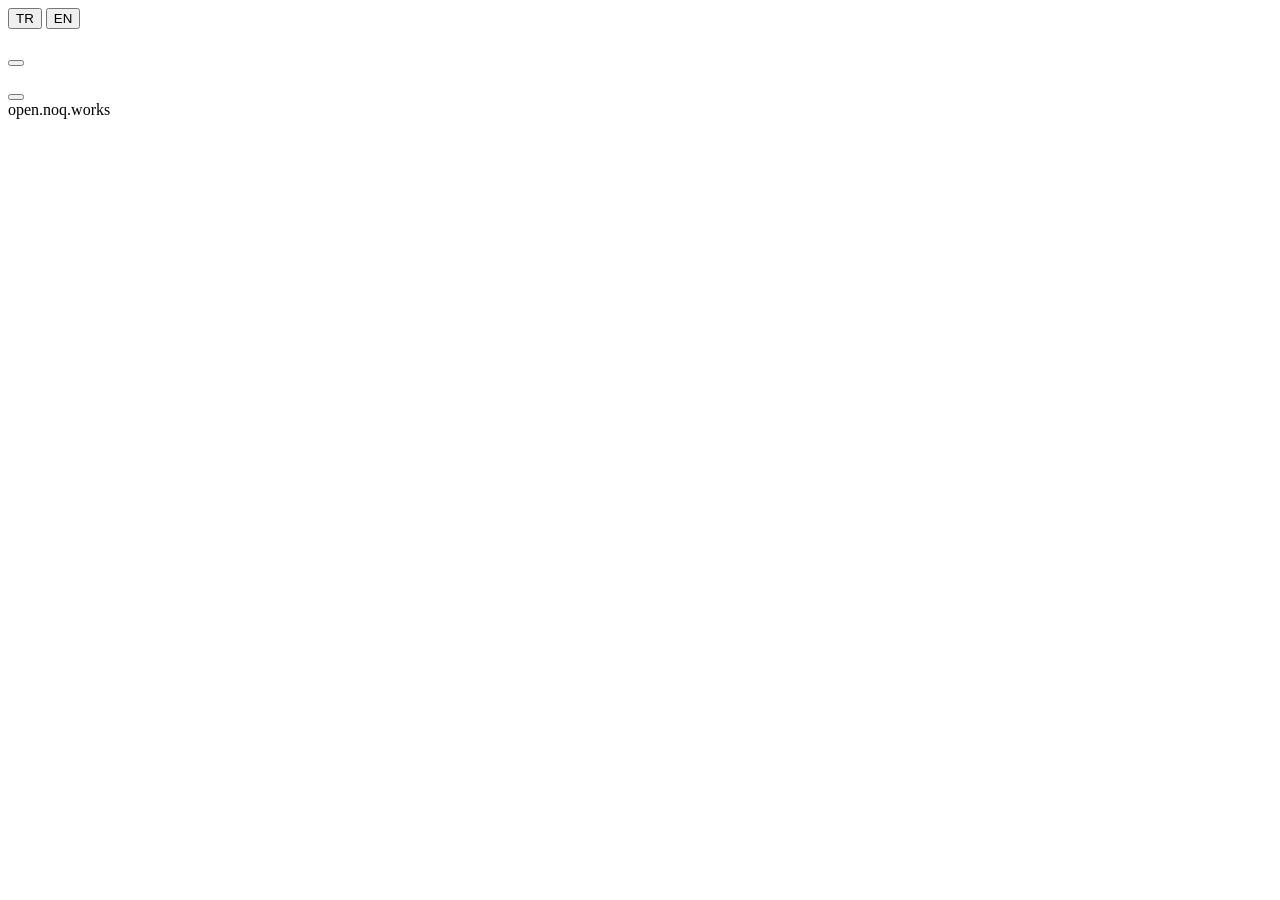
<file: portal/index.html>
<!doctype html>
<html lang="en">
<head>
<meta charset="utf-8">
<meta name="viewport" content="width=device-width, initial-scale=1, viewport-fit=cover">
<meta name="color-scheme" content="light">
<title>NOQopen · Wi-Fi</title>
<style>/*CSS*/</style>
</head>
<body>
<header class="np-shell">
  <span role="img" aria-label="NOQopen"><!--LOGO--></span>
  <nav class="np-lang" aria-label="Language">
    <button type="button" class="np-link" data-lang="tr">TR</button>
    <button type="button" class="np-link" data-lang="en">EN</button>
  </nav>
</header>
<main class="np-deck">
  <section class="np-card" id="setup" aria-labelledby="h-setup">
    <div class="np-stack">
      <p class="np-kicker" data-t="kicker"></p>
      <h1 class="np-title" id="h-setup" data-t="title"></h1>
      <p class="np-text" data-t="lede"></p>
    </div>
    <span class="np-chip" id="device"></span>
    <div class="np-stack">
      <div class="np-bar">
        <h2 class="np-label" data-t="nearby"></h2>
        <button type="button" class="np-link" id="refresh" data-t="refresh"></button>
      </div>
      <ul class="np-list" id="nets" aria-live="polite"></ul>
      <p class="np-small" id="empty" hidden data-t="empty"></p>
      <div><button type="button" class="np-link" id="manual" data-t="manual"></button></div>
    </div>
    <form class="np-stack" id="form" hidden autocomplete="off" novalidate>
      <div class="np-field" id="ssid-field" hidden>
        <label class="np-label" for="ssid" data-t="ssid"></label>
        <div class="np-input-wrap"><input class="np-input" id="ssid" maxlength="32" autocapitalize="none" autocorrect="off" spellcheck="false"></div>
      </div>
      <p class="np-small" id="chosen"></p>
      <div class="np-field" id="psk-field">
        <label class="np-label" for="psk" data-t="psk"></label>
        <div class="np-input-wrap">
          <input class="np-input" id="psk" type="password" maxlength="64" autocapitalize="none" autocorrect="off" spellcheck="false">
          <button type="button" class="np-input-btn" id="eye" aria-pressed="false">
            <svg class="np-icon" viewBox="0 0 24 24" aria-hidden="true"><path d="M2 12s3.6-7 10-7 10 7 10 7-3.6 7-10 7S2 12 2 12z"/><circle cx="12" cy="12" r="3"/></svg>
          </button>
        </div>
      </div>
      <button class="np-btn np-btn-wide" id="connect" type="submit" data-t="connect"></button>
      <p class="np-small" id="err" role="alert" hidden data-t="error"></p>
    </form>
  </section>
  <section class="np-card" id="done" hidden aria-labelledby="h-done">
    <div class="np-state">
      <span class="np-badge"><svg class="np-icon" viewBox="0 0 24 24" aria-hidden="true"><path d="M5 12.5l4.5 4.5L19 7.5"/></svg></span>
      <div class="np-stack">
        <p class="np-kicker" data-t="savedKicker"></p>
        <h1 class="np-title" id="h-done" data-t="doneTitle"></h1>
        <p class="np-text" data-t="doneLede"></p>
      </div>
    </div>
    <ol class="np-steps"><li><span data-t="s1"></span></li><li><span data-t="s2"></span></li><li><span data-t="s3"></span></li></ol>
    <p class="np-small" data-t="retry"></p>
  </section>
  <footer class="np-foot">
    <span class="np-small" data-t="foot"></span>
    <span class="np-small">open.noq.works</span>
  </footer>
</main>
<script>/*JS*/</script>
</body>
</html>
</file>
